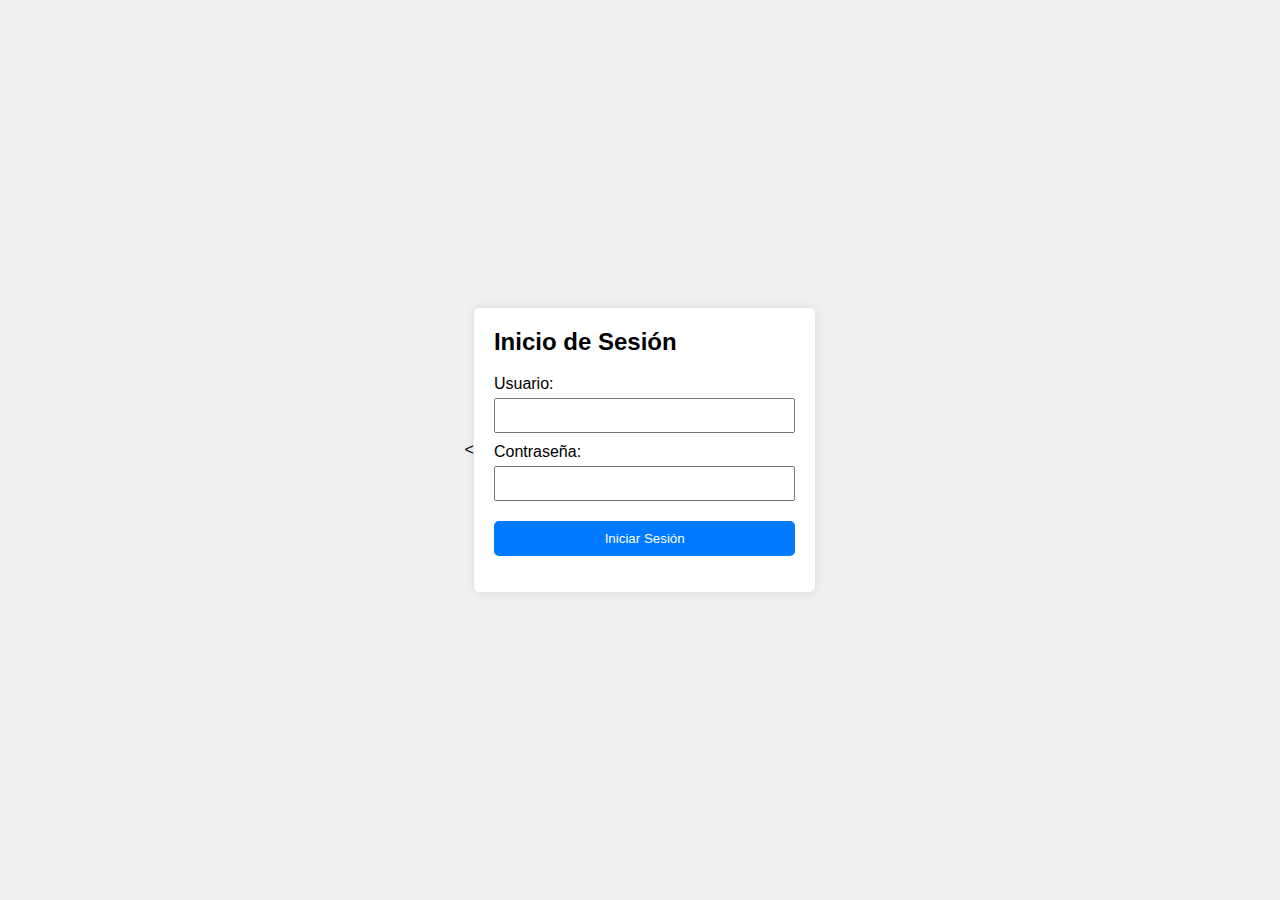
<file: index.html>
<<!DOCTYPE html>
<html lang="es">
<head>
    <meta charset="UTF-8">
    <meta name="viewport" content="width=device-width, initial-scale=1.0">
    <title>Inicio de Sesión</title>
    <link rel="stylesheet" href="styles.css">
</head>
<body>
    <div class="login-container">
        <h2>Inicio de Sesión</h2>
        <form id="loginForm">
            <label for="username">Usuario:</label>
            <input type="text" id="username" name="username" required>
            <label for="password">Contraseña:</label>
            <input type="password" id="password" name="password" required>
            <button type="submit">Iniciar Sesión</button>
        </form>
        <p id="error-message" class="error-message"></p>
    </div>
    <script src="script.js"></script>
</body>
</html>
</file>
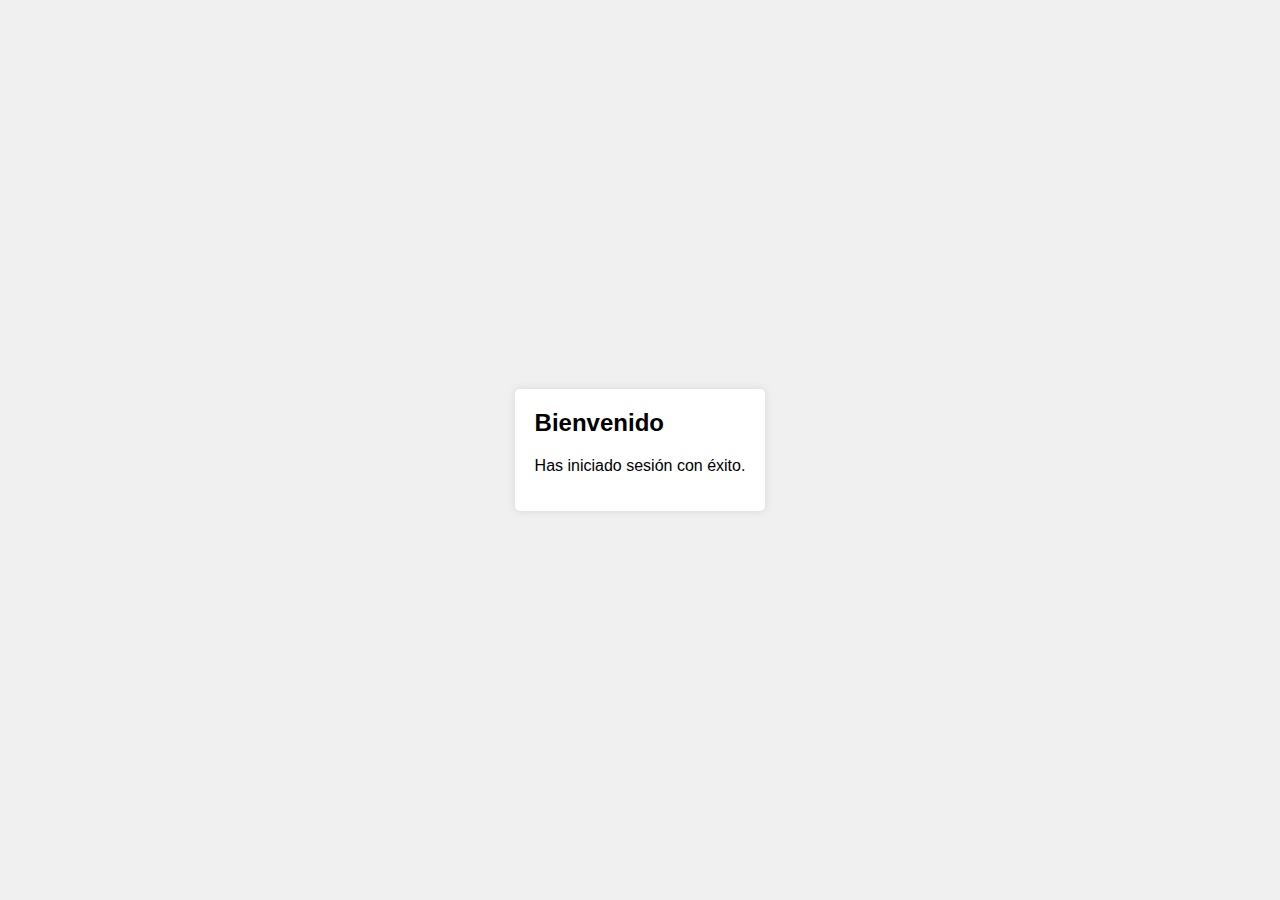
<file: welcome.html>
<!DOCTYPE html>
<html lang="es">
<head>
    <meta charset="UTF-8">
    <meta name="viewport" content="width=device-width, initial-scale=1.0">
    <title>Bienvenido</title>
    <link rel="stylesheet" href="styles.css">
</head>
<body>
    <div class="welcome-container">
        <h2>Bienvenido</h2>
        <p>Has iniciado sesión con éxito.</p>
    </div>
</body>
</html>
</file>
<file: styles.css>
body {
    font-family: Arial, sans-serif;
    display: flex;
    justify-content: center;
    align-items: center;
    height: 100vh;
    margin: 0;
    background-color: #f0f0f0;
}

.login-container, .welcome-container {
    background-color: white;
    padding: 20px;
    border-radius: 5px;
    box-shadow: 0 0 10px rgba(0, 0, 0, 0.1);
}

h2 {
    margin-top: 0;
}

label {
    display: block;
    margin-top: 10px;
}

input[type="text"], input[type="password"] {
    width: 100%;
    padding: 8px;
    margin-top: 5px;
    box-sizing: border-box;
}

button {
    width: 100%;
    padding: 10px;
    margin-top: 20px;
    background-color: #007bff;
    color: white;
    border: none;
    border-radius: 5px;
    cursor: pointer;
}

button:hover {
    background-color: #0056b3;
}

.error-message {
    color: red;
    margin-top: 10px;
}
</file>
